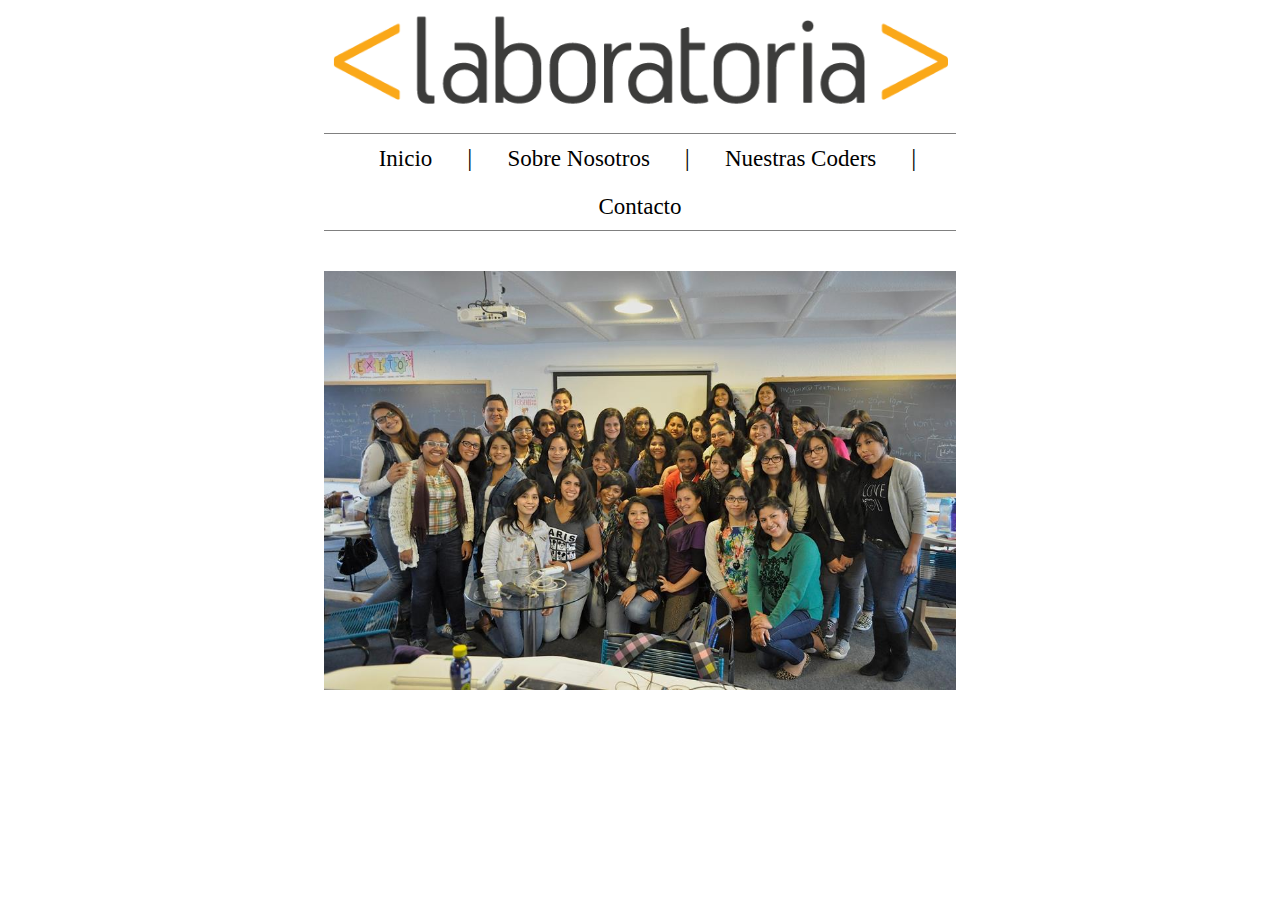
<file: index.html>
<!DOCTYPE html>
<html>
	<head>
		<!-- Ingresa tu código aqui -->
		<meta charset="utf-8">
		<title>Mi primer Layout</title>
		<link rel="stylesheet" type="text/css" href="css/main.css">
	</head>
	<body>
		<!-- Ingresa tu código aqui -->
		<div class="contenedor">
			<img class="logo" src="img/logo.png">
			<ul>
				<li><a href="index.html">Inicio</a></li>
				<li>|</li>
				<li><a href="sobrenosotros.html">Sobre Nosotros</a></li>
				<li>|</li>
				<li><a href="nuestrascoders.html">Nuestras Coders</a></li>
				<li>|</li>
				<li><a href="contacto.html">Contacto </a></li>
			</ul>
			<img class="grupal" src="img/grupal.jpg">
		</div>
	</body>
</html>
</file>
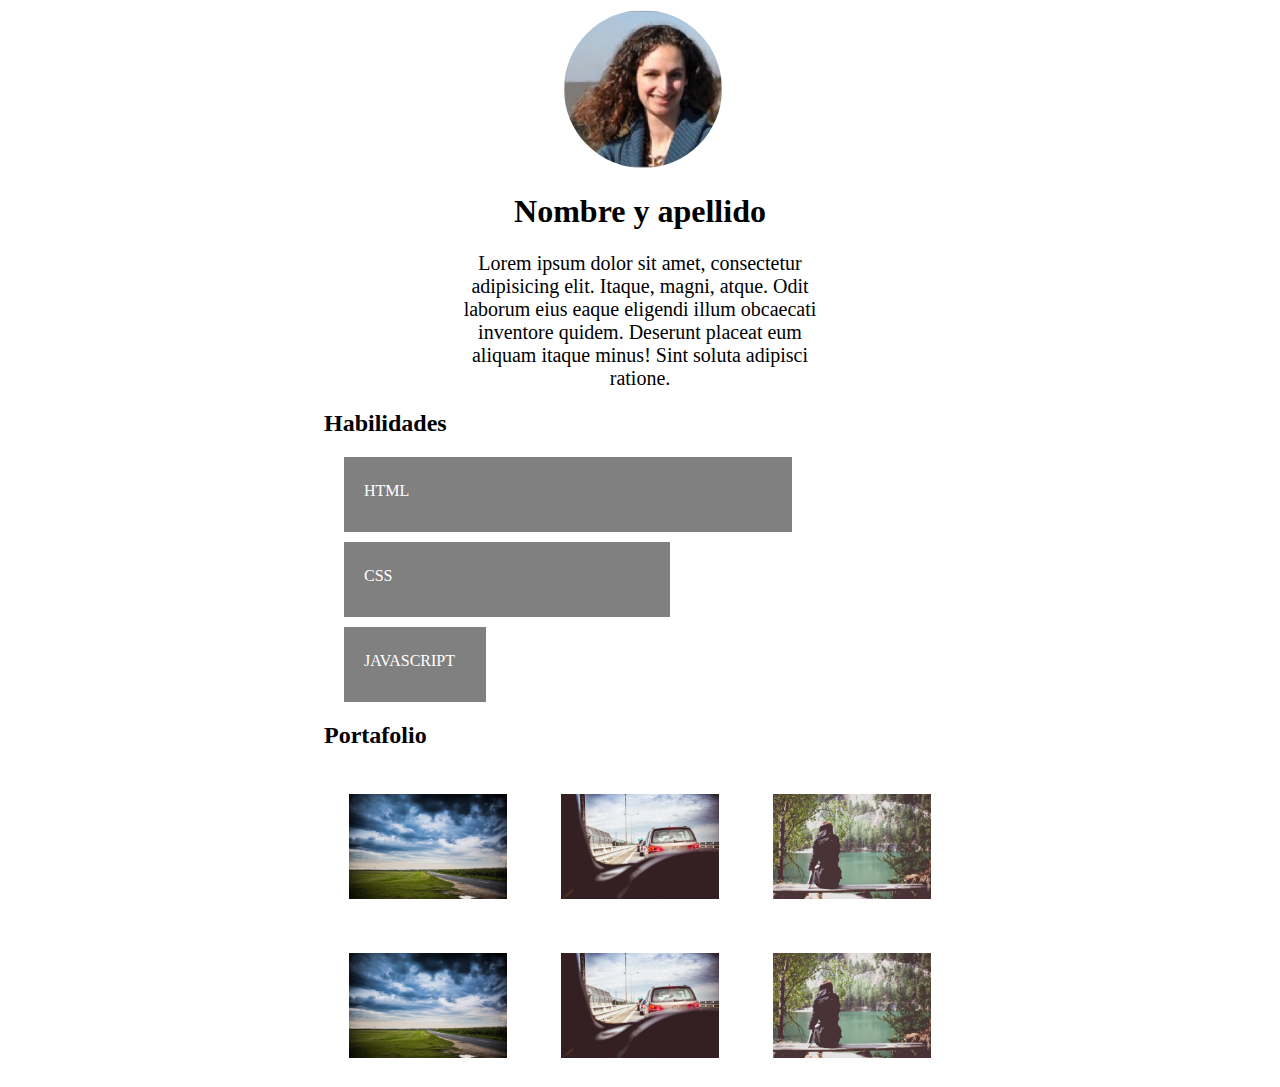
<file: contacto.html>
<!DOCTYPE html>
<html lang="en">
	<head>
		<meta charset="UTF-8">
		<title>Contacto</title>
		<link rel="stylesheet" type="text/css" href="css/main.css">
	</head>
	<body>
		<div class="contenedor">
				<img class="fotocircular" src="img/profile-1.png">
				<h1>Nombre y apellido</h1>
				<p class="parrafocontacto">
					Lorem ipsum dolor sit amet, consectetur adipisicing elit. Itaque, magni, atque. Odit laborum eius eaque eligendi illum obcaecati inventore quidem. Deserunt placeat eum aliquam itaque minus! Sint soluta adipisci ratione.
				</p>
				<h2>Habilidades</h2>
					<div class="habilidades">
						<div class="boxhtml">HTML</div>
						<div class="boxcss">CSS</div>
						<div class="boxjavascript">JAVASCRIPT</div>
					</div>
				<h2>Portafolio</h2>
					<div class="portafolio">
						<img src="img/p5.jpg">
						<img src="img/p6.jpg">
						<img src="img/p8.jpg">
						<img src="img/p5.jpg">
						<img src="img/p6.jpg">
						<img src="img/p8.jpg">
					</div>			
		</div>
	</body>
</html>
</file>
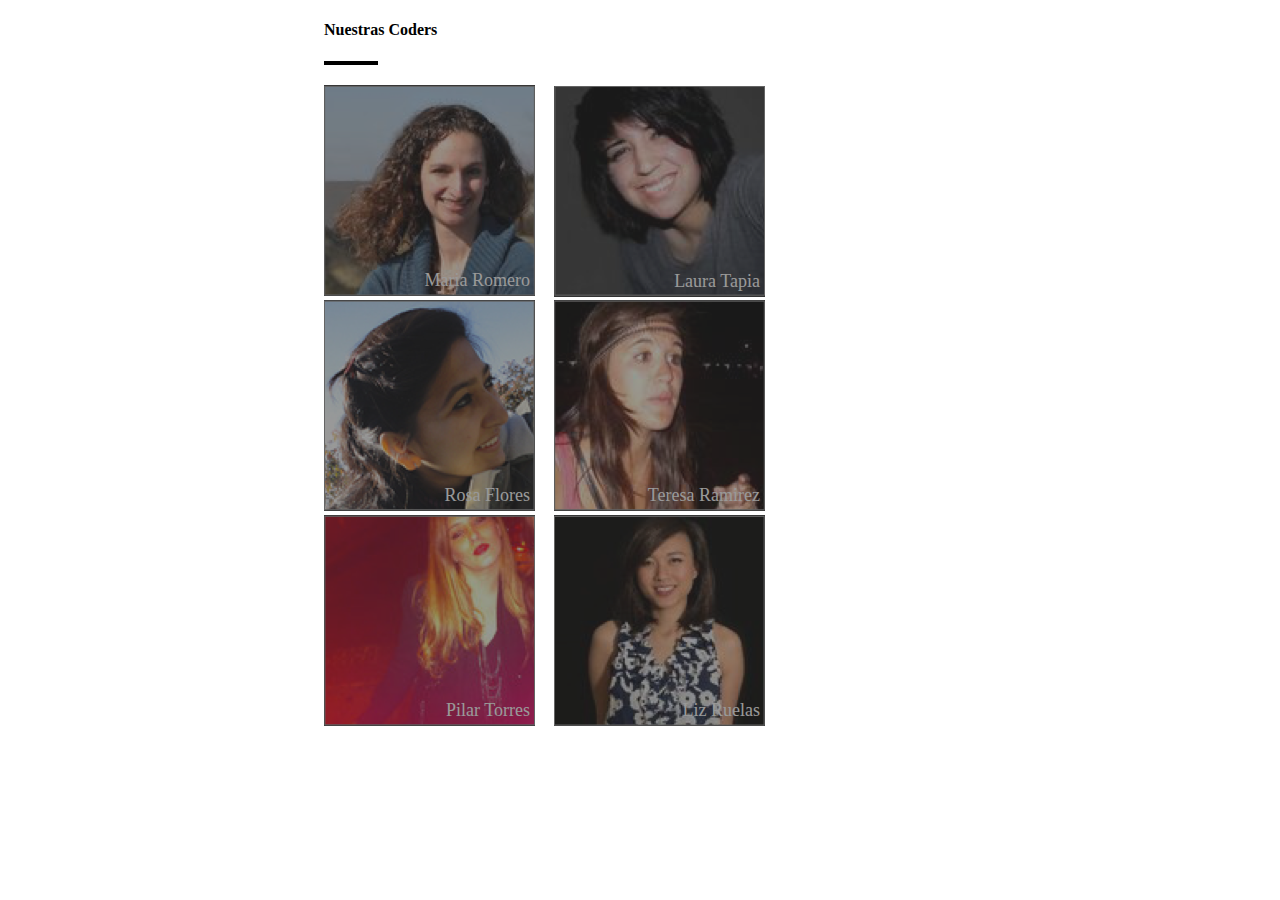
<file: nuestrascoders.html>
<!DOCTYPE html>
<html lang="en">
	<head>
		<meta charset="UTF-8">
		<title>Nuestras Coders</title>
		<link rel="stylesheet" type="text/css" href="css/main.css">
	</head>
	<body>
		<div class="contenedor">
				<h4>Nuestras Coders</h4>
				<div class="line"></div>
				<div class="foto">
					<div class="overlay">
						<img  src="img/profile-1.png" >
						<span >Maria Romero</span>
					</div>
				</div>
				<div class="foto">
					<div class="overlay">
						<img  src="img/profile-2.png">
						<span >Laura Tapia</span>
					</div>
				</div>
				<div class="foto">
					<div class="overlay">
						<img src="img/profile-3.png">
						<span>Rosa Flores</span>
					</div>
				</div>
				<div class="foto">
					<div class="overlay">
						<img  src="img/profile-4.png">
						<span>Teresa Ramirez</span>
					</div>
				</div>
				<div class="foto">
					<div class="overlay">
						<img src="img/profile-5.png">
						<span>Pilar Torres</span>
					</div>
				</div>
				<div class="foto">
					<div class="overlay">
						<img src="img/profile-6.png">
						<span>Liz Ruelas</span>
					</div>
				</div>
			</div>
	</body>
</html>
</file>
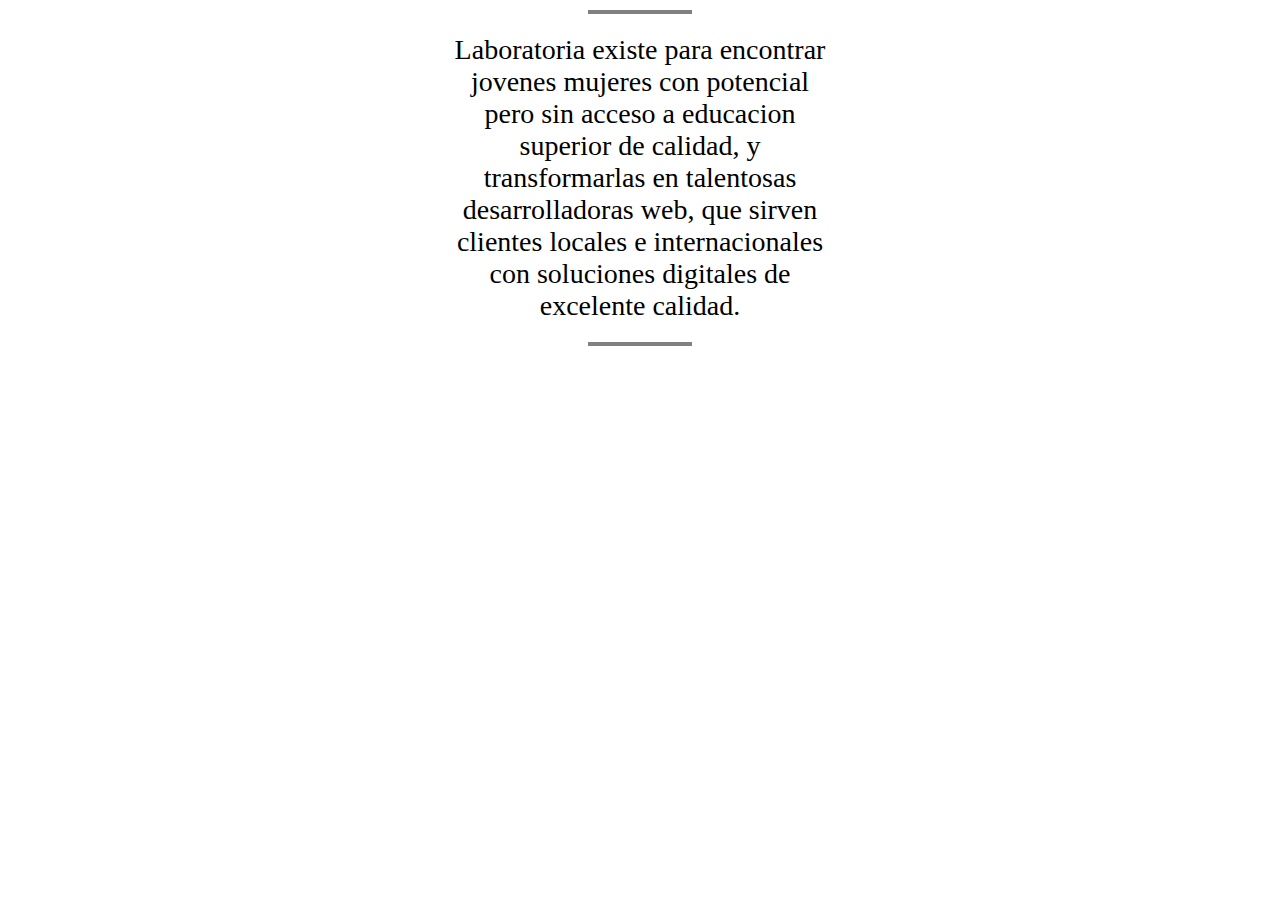
<file: sobrenosotros.html>
<!DOCTYPE html>
<html lang="en">
	<head>
		<meta charset="UTF-8">
		<title>Sobre Nosotros</title>
		<link rel="stylesheet" type="text/css" href="css/main.css">
	</head>
	<body>
		<div class="contenedor">
		<div class="linea1"></div>
		<p>
			Laboratoria existe para encontrar jovenes mujeres con potencial pero sin acceso a educacion superior de calidad, y transformarlas en talentosas desarrolladoras web, que sirven clientes locales e internacionales con soluciones digitales de excelente calidad.
		</p>
		<div class="linea1"></div>
		</div>
	</body>
</html>
</file>
<file: css/main.css>
/* Globales */
* {
	padding: 0px;
	
}
.contenedor {
	width: 50%;
	margin: 10px auto;
}
ul {
	list-style: none;
	text-align: center;
  font-size: 0;
  border-top: 1px solid gray;
  border-bottom: 1px solid gray;	
  margin: 20px auto;
}
a {
	font-size: 23px;
	text-decoration: none;
	color: black;
	font-family: Times;
	padding:15px;
}
li {
	padding: 10px;
  font-size: 25px;
  display: inline-block;
  margin: 0;	
}
.grupal {
	width: 100%;
	padding-top: 20px;
}
.logo { 
	width: 100%; 
}
/*Sobrenosotras*/
.linea1 {
	text-align:center;
	width: 100px;
	border: 2px solid gray;
	margin: 10px auto;
}
p {
	text-align: center;
	font-family: Times;
	font-size: 28px;
	padding: 0px 120px;
	margin: 20px auto;
}
/*nuestras coders*/
.contenedor2 {
	width: 50%;
	margin: 0px auto;
}
span {
	color: white;
	font-size: 18px;
	position: absolute;
	right: 0;
	bottom: 0;
	padding:5px;
}
.line {
	border:2px solid black;
	width: 50px;
	margin: 20px 0px;
}
.foto {
	display: inline-block;
	position: relative;
	width: 211px;
	height: 211px;
	margin-right: 15px;
	background: rgba(0,0,0, 0.8);	
}
.overlay {
	width: 211px;
	height: 211px;
	opacity:0.5;
}
/*contacto*/
.fotocircular {
	border-radius: 50%;
	width: 25%;
	height: 25%;
	margin-left: 38%;
}
h1 {
	text-align:center;
}
.parrafocontacto {
 text-align: center;
 font-size: 20px;
 font-family: times;
}
.boxhtml {
	width: 70%;
	height: 50px;
	background: gray;
	color: white;
	margin-bottom: 10px;
	padding-left: 20px;
	padding-top: 25px;
}
.boxcss {
	width: 50%;
	height: 50px;
	background: gray;
	color: white;
	margin-bottom: 10px;
	padding-left: 20px;
	padding-top: 25px;
}
.boxjavascript {
	width: 20%;
	height: 50px;
	background: gray;
	color: white;
	margin-bottom: 10px;
	padding-left: 20px;
	padding-top: 25px;
}
.habilidades {
    margin-left: 20px;
}
.portafolio {
	float: left;
}
.portafolio img {
	width: 25%;
	height: 25%;
	margin: 25px;
}
</file>
